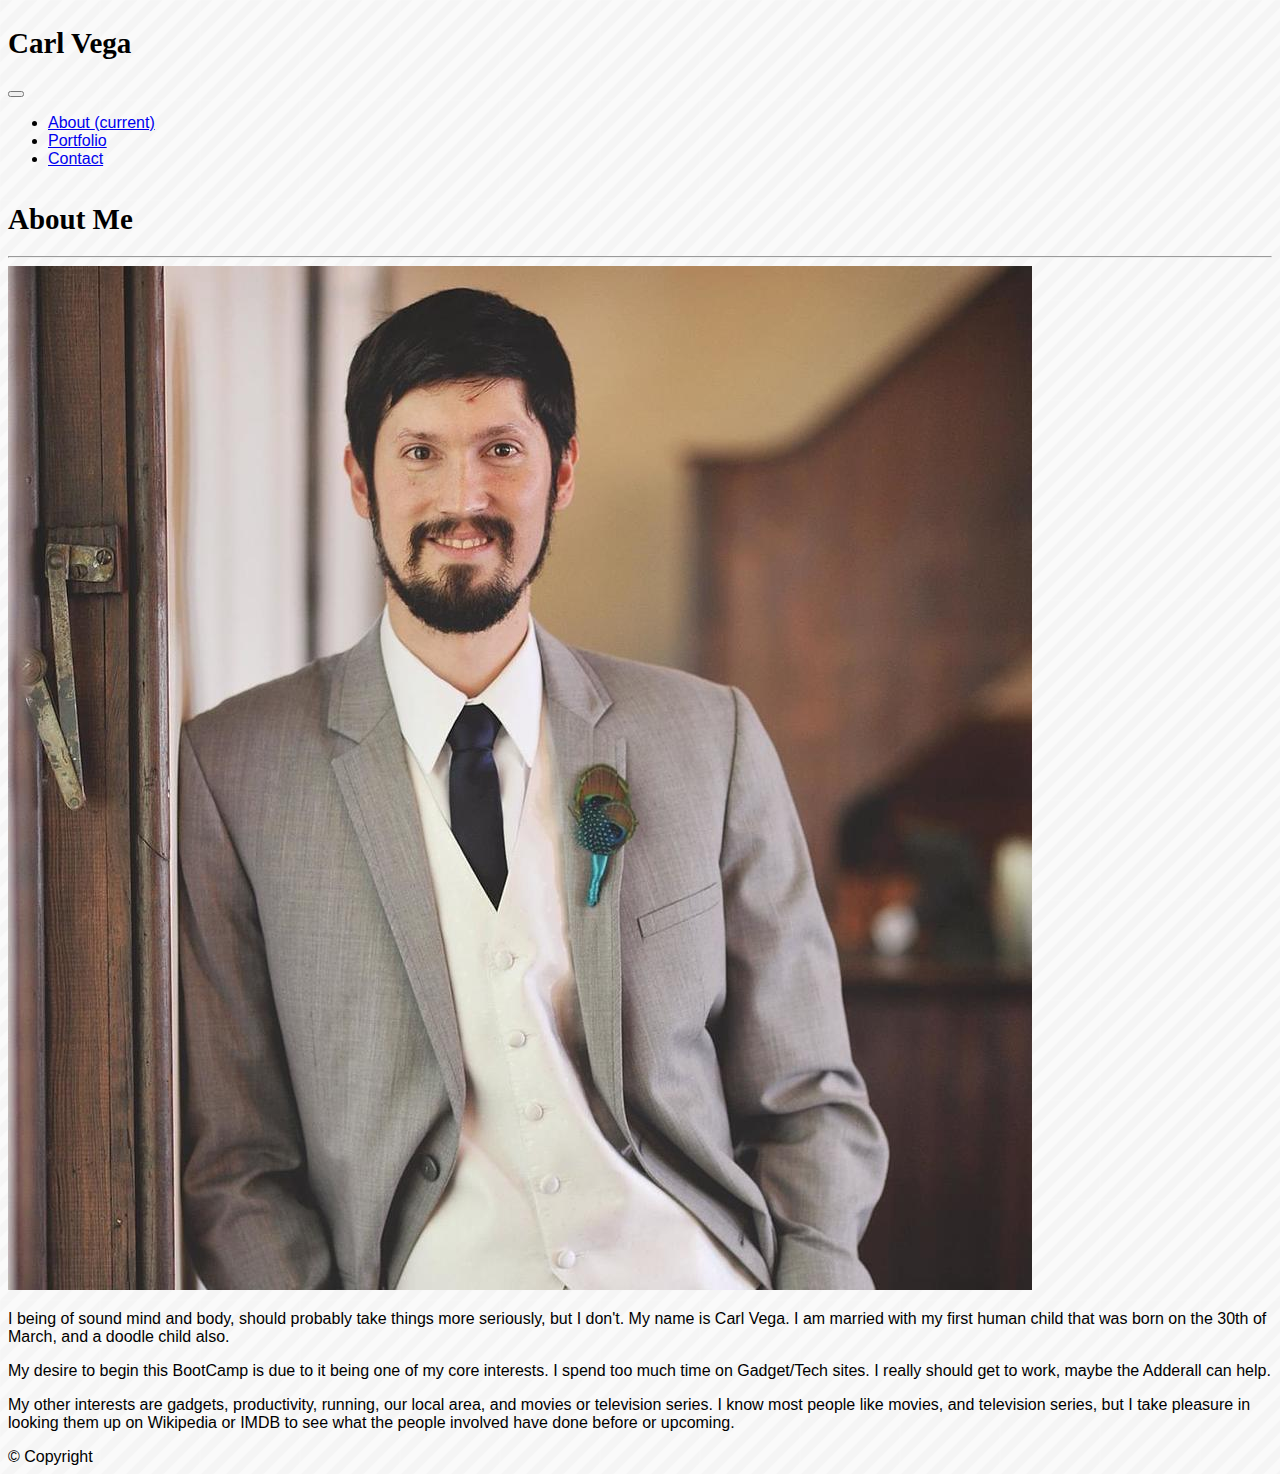
<file: index.html>
<!DOCTYPE html>

<html>

<head>
    <meta charset="UTF-8">
    <title>Bio</title>
    <link rel="stylesheet" href="https://stackpath.bootstrapcdn.com/bootstrap/4.1.3/css/bootstrap.min.css" integrity="sha384-MCw98/SFnGE8fJT3GXwEOngsV7Zt27NXFoaoApmYm81iuXoPkFOJwJ8ERdknLPMO"
        crossorigin="anonymous">
    <link rel="stylesheet" href="assets/css/style.css">
</head>

<body class="d-flex flex-column align-items-end">
    <div class="w-100 bg-white mb-4 border-bottom border-muted">
        <div class="container p-0">
            <div class="row">
                <div class="col-lg-1"></div>
                <nav class="navbar p-0 col justify-content-between navbar-expand-lg navbar-light">
                    <h1 class="p-4 m-0 bg-info text-white">Carl Vega</h1>
                    <button class="navbar-toggler" type="button" data-toggle="collapse" data-target="#navbarNav"
                        aria-controls="navbarNav" aria-expanded="false" aria-label="Toggle navigation">
                        <span class="navbar-toggler-icon"></span>
                    </button>
                    <div class="collapse navbar-collapse justify-content-end" id="navbarNav">
                        <ul class="navbar-nav">
                            <li class="nav-item active">
                                <a class="nav-link" href="index.html">About <span class="sr-only">(current)</span></a>
                            </li>
                            <li class="nav-item">
                                <a class="nav-link" href="portfolio.html">Portfolio</a>
                            </li>
                            <li class="nav-item">
                                <a class="nav-link" href="contact.html">Contact</a>
                            </li>
                        </ul>
                    </div>
                </nav>
                <div class="col-lg-1"></div>
            </div>
        </div>
    </div>
    <div class="container flex-grow-1 p-0">
        <section class="row flex-grow-1">
            <div class="col-lg-1 p-0"></div>
            <div class="col p-4 bg-white border border-muted">
                <div>
                    <h1 class="pb-4 pt-1 m-0 text-info">About Me</h1>
                    <hr class="m-0">
                </div>
                <div class="row pt-4">
                    <div class="col text-muted">
                        <div class="media float-left col-xl-4 col-lg-6 col-md-6 col-sm-8">
                            <img class="img-fluid" src="assets/images/profile-pic.jpeg">
                        </div>
                        <p>
                            I being of sound mind and body, should probably take things more seriously, but I
                            don't. My name is Carl Vega. I am married with my first human child that was born
                            on
                            the 30th of March, and a doodle child also.
                        </p>
                        <p>
                            My desire to begin this BootCamp is due to it being one of my core interests. I
                            spend
                            too much time on Gadget/Tech sites. I really should get to work, maybe the Adderall
                            can
                            help.
                        </p>
                        <p>
                            My other interests are gadgets, productivity, running, our local area, and movies
                            or
                            television series. I know most people like movies, and television series, but I
                            take
                            pleasure in looking them up on Wikipedia or IMDB to see what the people involved
                            have
                            done before or upcoming.
                        </p>
                    </div>
                </div>
            </div>
            <div class="col-lg-1 p-0"></div>
        </section>
    </div>
    <div class="bg-secondary border border-top border-right-0 border-left-0 border-bottom-0 border-info border-3 w-100">
        <div class="container">
            <footer class="navbar text-center">
                <span class="col text-white-50 p-4">&copy; Copyright</span>
            </footer>
        </div>
    </div>
</body>

</html>
</file>
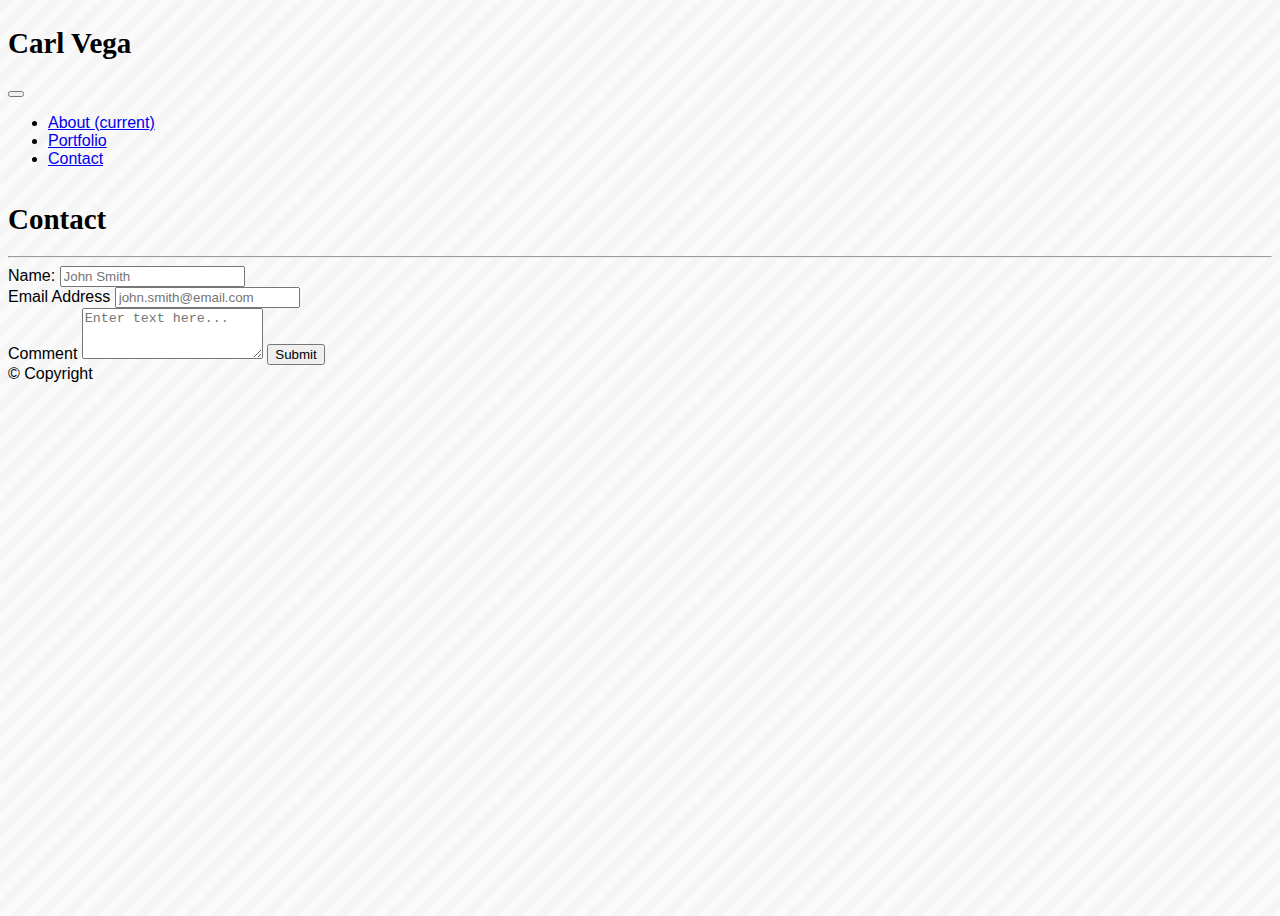
<file: contact.html>
<!DOCTYPE html>

<html>

<head>
    <meta charset="UTF-8">
    <title>Contact</title>
    <link rel="stylesheet" href="https://stackpath.bootstrapcdn.com/bootstrap/4.1.3/css/bootstrap.min.css" integrity="sha384-MCw98/SFnGE8fJT3GXwEOngsV7Zt27NXFoaoApmYm81iuXoPkFOJwJ8ERdknLPMO"
        crossorigin="anonymous">
    <link rel="stylesheet" href="assets/css/style.css">
</head>

<body class="d-flex flex-column align-items-end">
    <div class="w-100 bg-white mb-4 border-bottom border-muted">
        <div class="container p-0">
            <div class="row">
                <div class="col-lg-1"></div>
                <nav class="navbar p-0 col justify-content-between navbar-expand-lg navbar-light">
                    <h1 class="p-4 m-0 bg-info text-white">Carl Vega</h1>
                    <button class="navbar-toggler" type="button" data-toggle="collapse" data-target="#navbarNav"
                        aria-controls="navbarNav" aria-expanded="false" aria-label="Toggle navigation">
                        <span class="navbar-toggler-icon"></span>
                    </button>
                    <div class="collapse navbar-collapse justify-content-end" id="navbarNav">
                        <ul class="navbar-nav">
                            <li class="nav-item">
                                <a class="nav-link" href="index.html">About <span class="sr-only">(current)</span></a>
                            </li>
                            <li class="nav-item">
                                <a class="nav-link" href="portfolio.html">Portfolio</a>
                            </li>
                            <li class="nav-item active">
                                <a class="nav-link" href="contact.html">Contact</a>
                            </li>
                        </ul>
                    </div>
                </nav>
                <div class="col-lg-1"></div>
            </div>
        </div>
    </div>
    <div class="container p-0 flex-grow-1">
        <section class="row">
            <div class="col-lg-1 p-0"></div>
            <div class="col p-4 bg-white border border-muted">
                <div>
                    <h1 class="pb-4 pt-1 m-0 text-info">Contact</h1>
                    <hr class="m-0">
                </div>
                <div class="row pt-4">
                    <div class="col text-muted">
                        <form action="mailto:carljasonvega@gmail.com" method="post" enctype="text/plain">
                            <div class="form-group">
                                <label for="text">Name:</label>
                                <input type="text" class="form-control" id="username" placeholder="John Smith">
                            </div>
                            <div class="form-group">
                                <label for="email">Email Address</label>
                                <input type="email" class="form-control" id="user-email" placeholder="john.smith@email.com">
                            </div>
                            <div class="form-group">
                                <label for="comment">Comment</label>
                                <textarea class="form-control" id="comment-area" rows="3" placeholder="Enter text here..."></textarea>
                                <input class="btn btn-info btn-success btn-send" type="submit" value="Submit">
                            </div>
                        </form>
                    </div>
                </div>
            </div>
            <div class="col-lg-1 p-0"></div>
        </section>
    </div>
    <div class="bg-secondary border border-top border-right-0 border-left-0 border-bottom-0 border-info border-3 w-100">
        <div class="container">
            <footer class="navbar text-center">
                <span class="col text-white-50 p-4">&copy; Copyright</span>
            </footer>
        </div>
    </div>
</body>

</html>

<!-- <html>

<head>
    <meta charset="UTF-8">
    <title>Student Bio</title>
    <link rel="stylesheet" href="assets/css/reset.css">
    <link rel="stylesheet" href="https://stackpath.bootstrapcdn.com/bootstrap/4.1.3/css/bootstrap.min.css" integrity="sha384-MCw98/SFnGE8fJT3GXwEOngsV7Zt27NXFoaoApmYm81iuXoPkFOJwJ8ERdknLPMO"
        crossorigin="anonymous">
</head>

<body>
    <header>
        <div class="banner">
            <h1 class="logo">Carl Vega</h1>
            <nav>
                <a href="index.html" class="navigation-item">About</a>
                <span class="divider">|</span>
                <a href="portfolio.html" class="navigation-item">Portfolio</a>
                <span class="divider">|</span>
                <a href="contact.html" class="navigation-item">Contact</a>
            </nav>
        </div>
    </header>
    <section class="main-section">
        <div class="content">
            <h1 class="section-header">Contact</h1>
            <hr>
            <form action="mailto:carljasonvega@gmail.com" method="post" enctype="text/plain">
                <label>Name</label>
                <input type="text" name="name" placeholder="John Smith">
                <label>Email</label>
                <input type="text" name="email" placeholder="example@email.com"><br>
                <label>Message</label>
                <textarea name="comment" placeholder="Enter message here..."></textarea><br>
                <input class="submit-button" type="submit" value="Submit">
            </form>
        </div>
    </section>
    <footer>
        Copyright &#169;
    </footer>
</body>

</html> -->
</file>
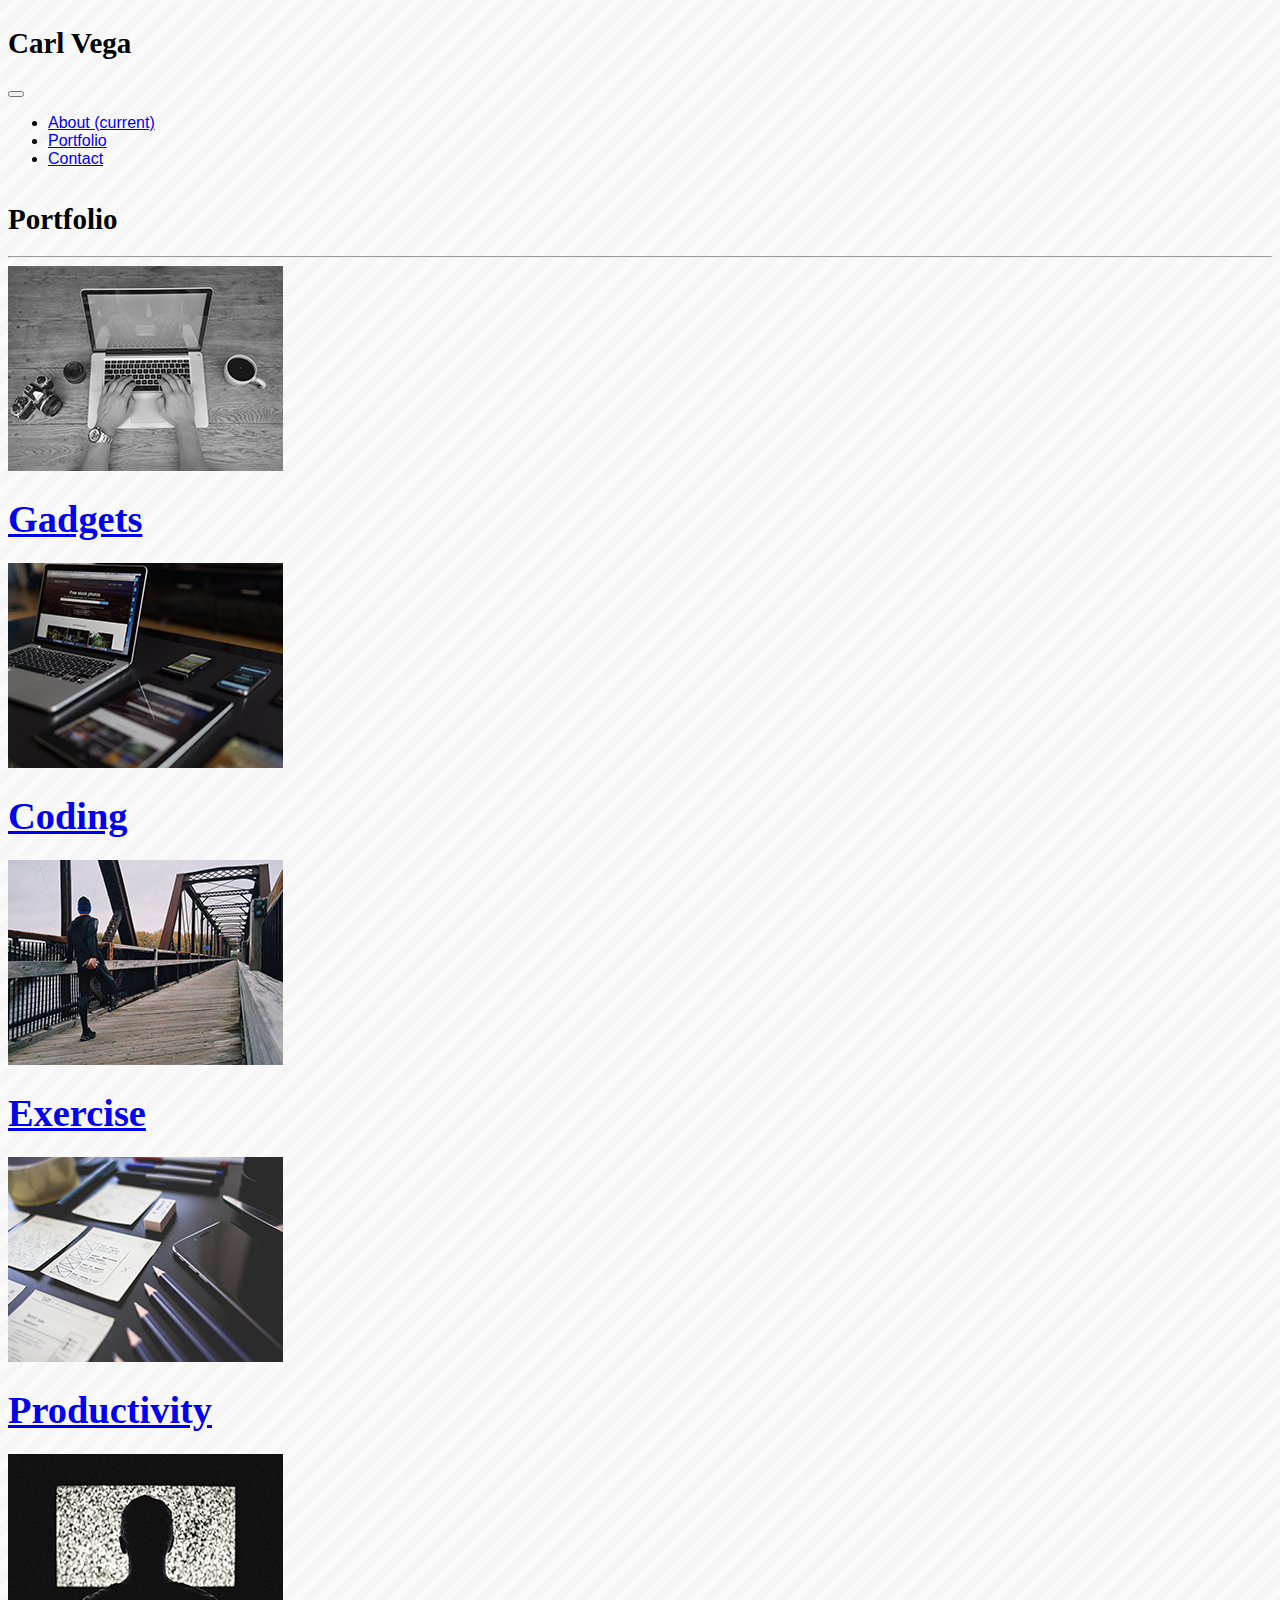
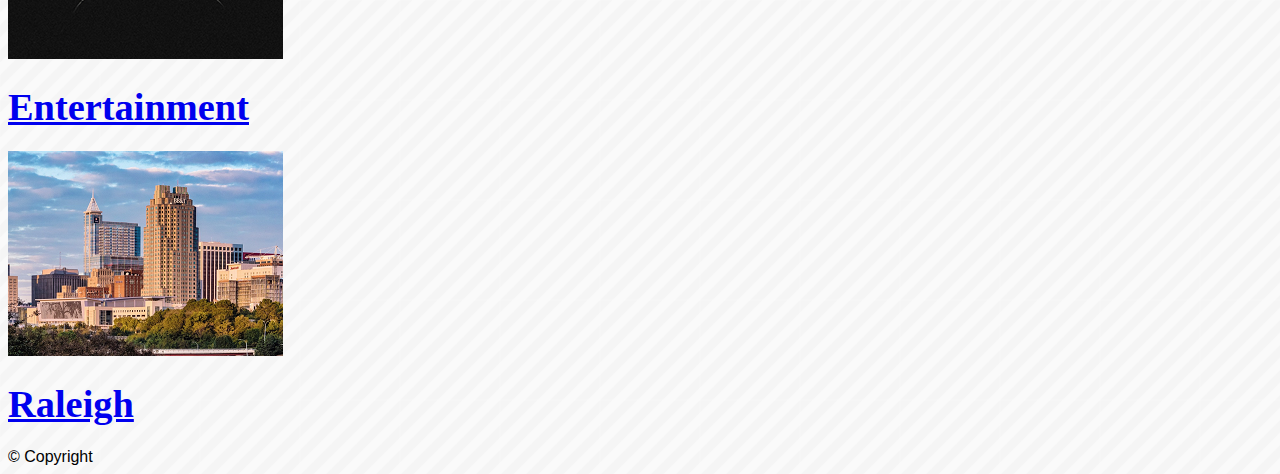
<file: portfolio.html>
<!DOCTYPE html>
<html>

<head>
    <meta charset="UTF-8">
    <title>Portfolio</title>
    <link rel="stylesheet" href="https://stackpath.bootstrapcdn.com/bootstrap/4.1.3/css/bootstrap.min.css" integrity="sha384-MCw98/SFnGE8fJT3GXwEOngsV7Zt27NXFoaoApmYm81iuXoPkFOJwJ8ERdknLPMO"
        crossorigin="anonymous">
    <link rel="stylesheet" href="assets/css/style.css">
</head>

<body class="d-flex flex-column align-items-end">
    <div class="w-100 bg-white mb-4 border-bottom border-muted">
        <div class="container p-0">
            <div class="row">
                <div class="col-lg-1"></div>
                <nav class="navbar p-0 col justify-content-between navbar-expand-lg navbar-light">
                    <h1 class="p-4 m-0 bg-info text-white">Carl Vega</h1>
                    <button class="navbar-toggler" type="button" data-toggle="collapse" data-target="#navbarNav"
                        aria-controls="navbarNav" aria-expanded="false" aria-label="Toggle navigation">
                        <span class="navbar-toggler-icon"></span>
                    </button>
                    <div class="collapse navbar-collapse justify-content-end" id="navbarNav">
                        <ul class="navbar-nav">
                            <li class="nav-item">
                                <a class="nav-link" href="index.html">About <span class="sr-only">(current)</span></a>
                            </li>
                            <li class="nav-item active">
                                <a class="nav-link" href="portfolio.html">Portfolio</a>
                            </li>
                            <li class="nav-item">
                                <a class="nav-link" href="contact.html">Contact</a>
                            </li>
                        </ul>
                    </div>
                </nav>
                <div class="col-lg-1"></div>
            </div>
        </div>
    </div>
    <div class="container flex-grow-1 p-0">
        <section class="row flex-grow-1">
            <div class="col-lg-1  p-0"></div>
            <div class="col-lg-10 p-4 bg-white border border-muted">
                <div>
                    <h1 class="pb-4 pt-1 m-0 text-info">Portfolio</h1>
                    <hr class="m-0">
                </div>
                <div class="row pt-4">
                    <div class="col-lg-1"></div>
                    <div class="col-lg-10 text-muted">
                        <div class="media row">
                            <div class="col-lg-6 col-md-6 col-sm-12">
                                <div class="card bg-dark text-white mb-4">
                                    <img class="card-img" src="assets/images/thumb/apple-black-and-white-camera-6482.png"
                                        alt="Time to Tinker">
                                    <div class="card-img-overlay h-100 d-flex flex-column justify-content-end p-0">
                                        <h3 class="card-title text-center p-2 badge badge-info w-100">
                                            <a href="assets/images/apple-black-and-white-camera-6482.jpg" target="_blank"
                                                class="new-window portfolio-font text-white">Gadgets</a>
                                        </h3>
                                    </div>
                                </div>
                                <div class="card bg-dark text-white mb-4">
                                    <img class="card-img" src="assets/images/thumb/blogging-business-coding-34140.png"
                                        alt="Time to Code">
                                    <div class="card-img-overlay h-100 d-flex flex-column justify-content-end p-0">
                                        <h3 class="card-title text-center p-2 badge badge-info w-100">
                                            <a href="assets/images/blogging-business-coding-34140.jpg" target="_blank"
                                                class="new-window portfolio-font text-white">Coding</a>
                                        </h3>
                                    </div>
                                </div>
                                <div class="card bg-dark text-white mb-4">
                                    <img class="card-img" src="assets/images/thumb/adult-architecture-athlete-221210.png"
                                        alt="Time to Sweat">
                                    <div class="card-img-overlay h-100 d-flex flex-column justify-content-end p-0">
                                        <h3 class="card-title text-center p-2 badge badge-info w-100">
                                            <a href="assets/images/adult-architecture-athlete-221210.jpg" target="_blank"
                                                class="new-window portfolio-font text-white">Exercise</a>
                                        </h3>
                                    </div>
                                </div>
                            </div>
                            <div class="col-6">
                                <div class="card bg-dark text-white mb-4">
                                    <img class="card-img" src="assets/images/thumb/arts-build-close-up-273230.png" alt="Time to Do">
                                    <div class="card-img-overlay h-100 d-flex flex-column justify-content-end p-0">
                                        <h3 class="card-title text-center p-2 badge badge-info w-100">
                                            <a href="assets/images/arts-build-close-up-273230.jpg" target="_blank"
                                                class="new-window portfolio-font text-white">Productivity</a>
                                        </h3>
                                    </div>
                                </div>
                                <div class="card bg-dark text-white mb-4">
                                    <img class="card-img" src="assets/images/thumb/cinema-dark-display-8158.jpg" alt="Time to Chill">
                                    <div class="card-img-overlay h-100 d-flex flex-column justify-content-end p-0">
                                        <h3 class="card-title text-center p-2 badge badge-info w-100">
                                            <a href="assets/images/cinema-dark-display-8158.jpg" target="_blank" class="new-window portfolio-font text-white">Entertainment</a>
                                        </h3>
                                    </div>
                                </div>
                                <div class="card bg-dark text-white mb-4">
                                    <img class="card-img" src="assets/images/thumb/raleigh-cityscape.png" alt="Time to Be Home">
                                    <div class="card-img-overlay h-100 d-flex flex-column justify-content-end p-0">
                                        <h3 class="card-title text-center p-2 badge badge-info w-100">
                                            <a href="assets/images/raleigh-cityscape.png" target="_blank" class="new-window portfolio-font text-white">Raleigh</a>
                                        </h3>
                                    </div>
                                </div>
                            </div>
                            </div->
                        </div>
                    </div>
                    <div class="col-lg-1"></div>
                </div>
            </div>
            <div class="col-lg-1 p-0"></div>
        </section>
    </div>
    <div class="bg-secondary border border-top border-right-0 border-left-0 border-bottom-0 border-info border-3 w-100">
        <div class="container">
            <footer class="navbar text-center">
                <span class="col text-white-50 p-4">&copy; Copyright</span>
            </footer>
        </div>
    </div>
</body>

</html>
</file>
<file: assets/css/style.css>
html,
body {
  min-height: 100vh;
}
body {
  display: flex;
  flex-direction: column;
}
footer {
  bottom: 0;
}
.portfolio-font {
  font-size: 3vw;
}
body {
  font-family: "Arial", "Helvetica Neue", Helvetica, sans-serif;
  background: url(../images/stripes-light.png);
  background-repeat: repeat;
  display: flex;
  min-height: 100vh;
  flex-direction: column;
}
h1,
h2,
h3,
h4,
h5,
h6 {
  font-family: "Georgia", Times, Times New Roman, serif;
}
h1 {
  font-size: 29px;
  font-weight: bold;
}
h3 {
  font-size: 22px;
}
.border-3 {
  border-top-width: 3px !important;
}
</file>
